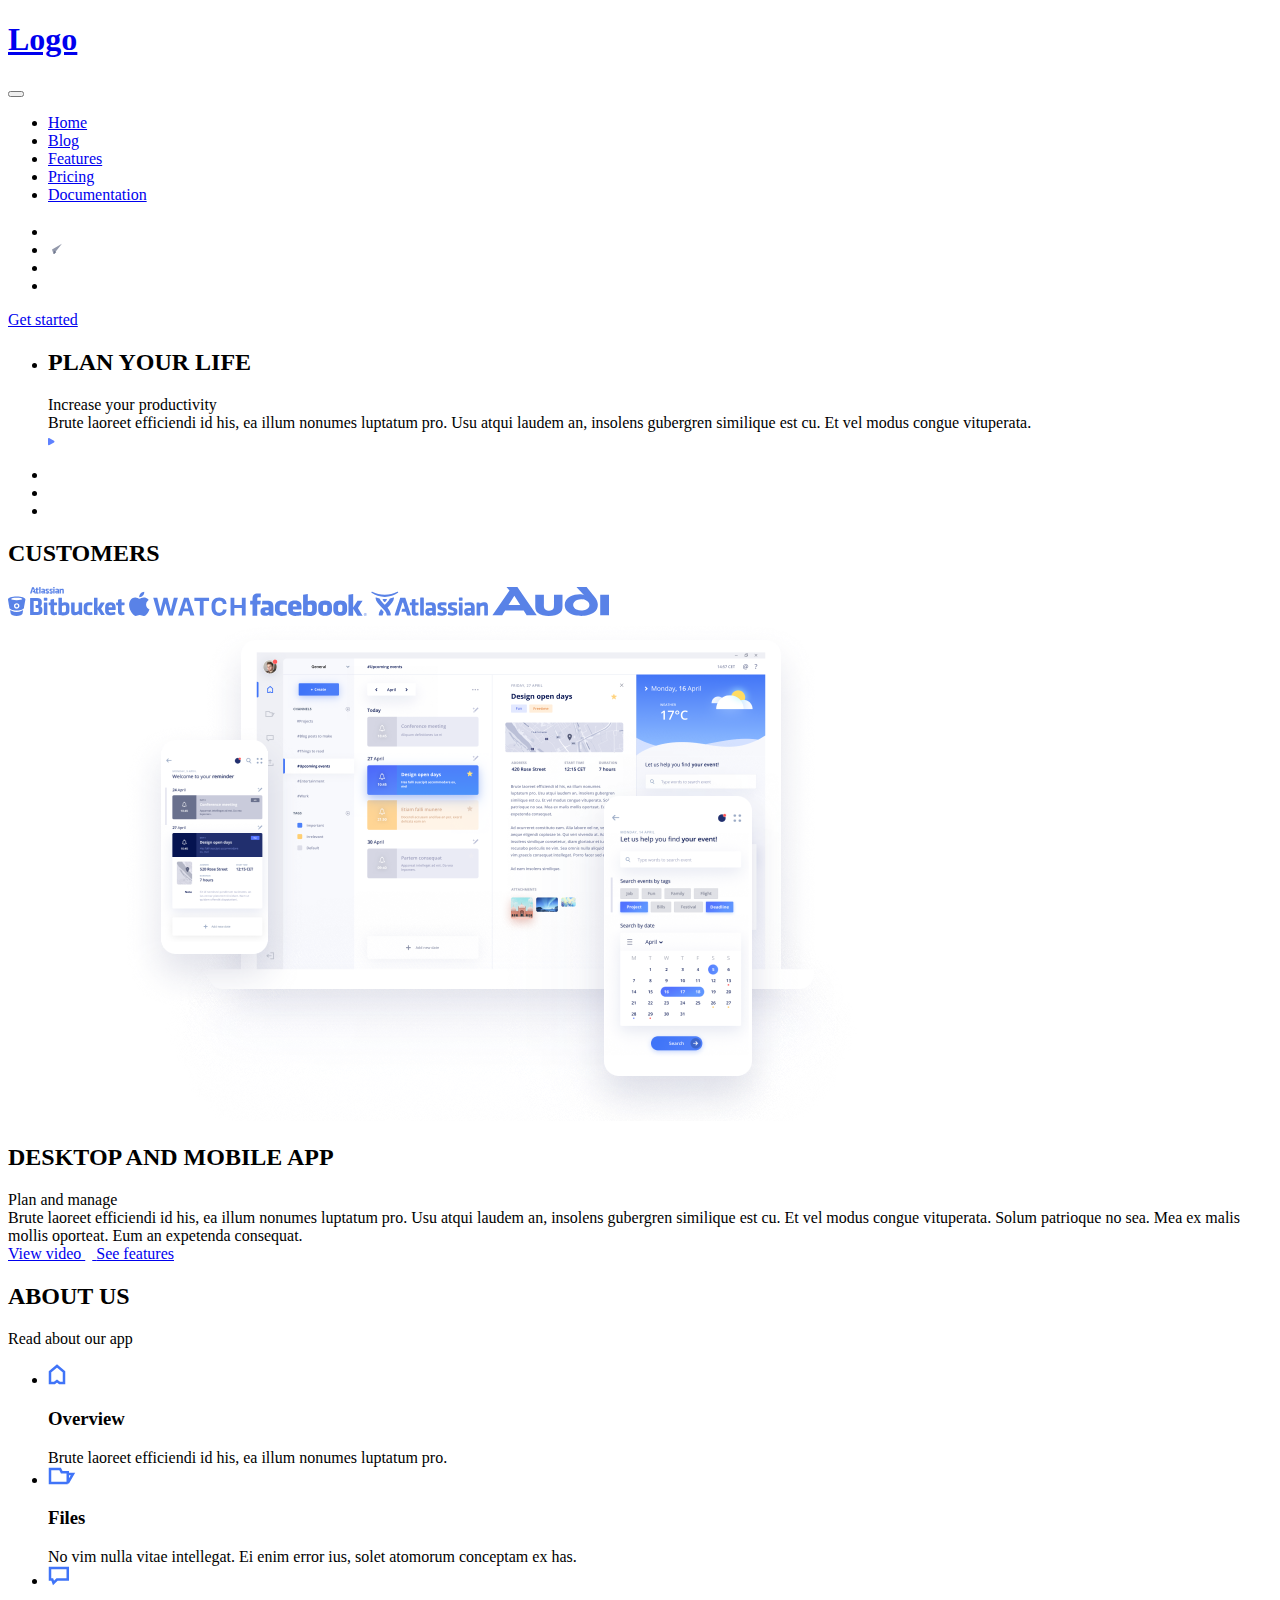
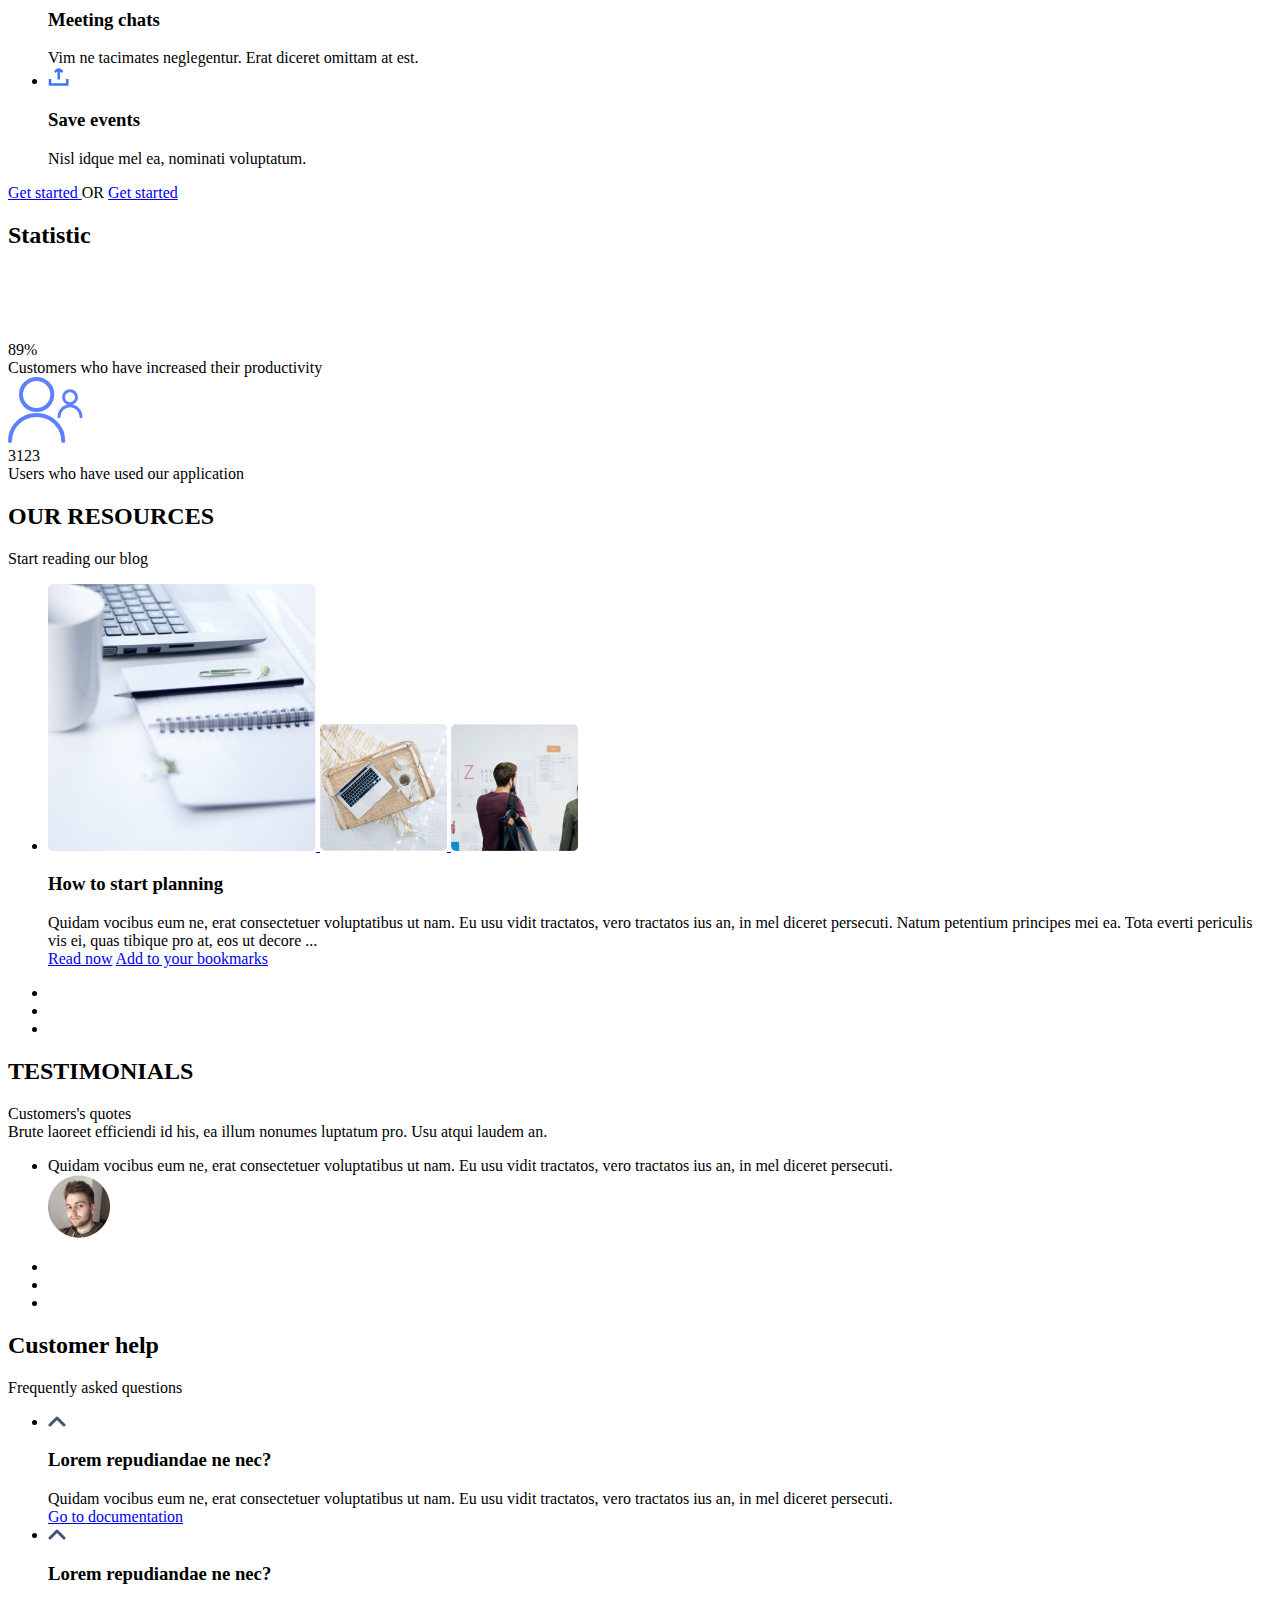
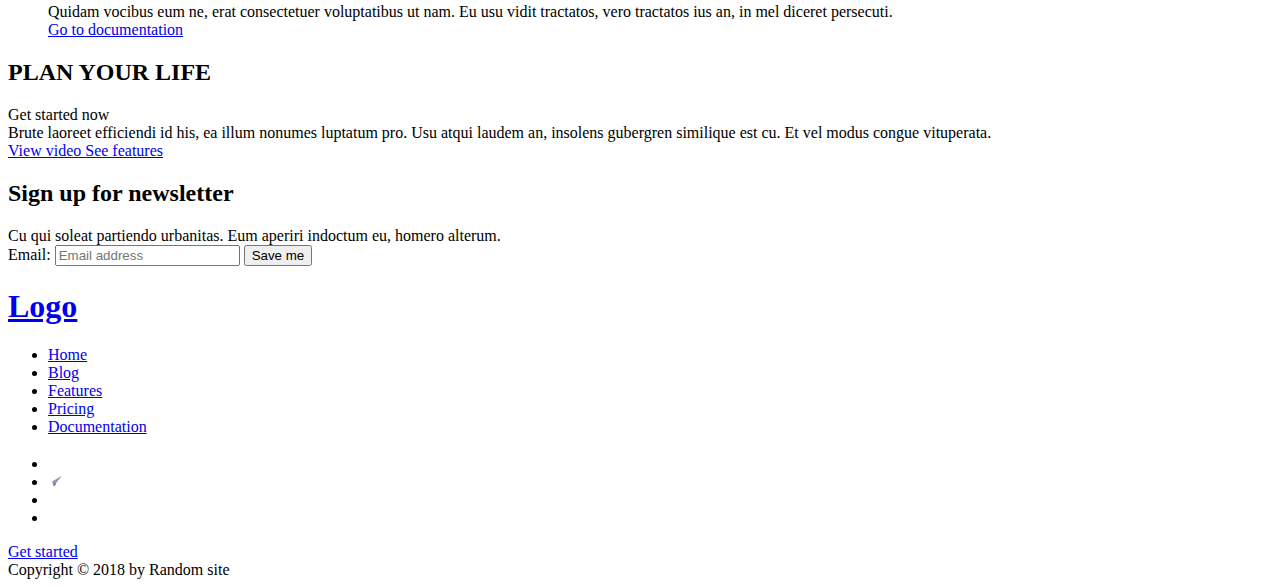
<file: src/index.html>
<!DOCTYPE html>
<html lang="en">
<head>
  <meta charset="UTF-8">
  <meta http-equiv="X-UA-Compatible" content="IE=edge">
  <meta name="viewport" content="width=device-width, initial-scale=1.0">
  <meta name="description" content="Landing page">
  <title>Document</title>
  <link rel="shortcut icon" href="favicon.ico" type="image/x-icon">
</head>
<body>
  

  <!-- header -->

  <header class="section-outer section-header">
    <div class="section-inner wrapper-inner--wide">
      <div class="main-navigation">
        <h1 class="logo">
          <a class="logo__link" href="#" aria-label="Logo">
            <span class="visually-hidden">Logo</span>
          </a>
        </h1>
        <button class="btn btn--no-bg btn-burger">
          <span class="btn-burger__line"></span>
          <span class="btn-burger__line"></span>
          <span class="btn-burger__line"></span>
        </button>
        <div class="main-navigation__inner-wrap">
          <nav class="nav">
            <ul class="nav-wrapper">
              <li class="nav-wrapper__item">
                <a href="#" class="nav-wrapper__item-link nav-wrapper__item-link--active">Home</a>
              </li>
              <li class="nav-wrapper__item">
                <a href="#" class="nav-wrapper__item-link">Blog</a>
              </li>
              <li class="nav-wrapper__item">
                <a href="#" class="nav-wrapper__item-link">Features</a>
              </li>
              <li class="nav-wrapper__item">
                <a href="#" class="nav-wrapper__item-link">Pricing</a>
              </li>
              <li class="nav-wrapper__item">
                <a href="#" class="nav-wrapper__item-link">Documentation</a>
              </li>
            </ul>
          </nav>
          <div class="socials">
            <ul class="socials-wrapper">
              <li class="socials-wrapper__item">
                <a href="#" class="socials-wrapper__item-link" aria-label="Facebook">
                  <svg width="9" height="17" viewBox="0 0 9 17" fill="none" xmlns="http://www.w3.org/2000/svg">
                    <path d="M5.65597 17V9.24548H8.22501L8.60969 6.2234H5.65597V4.294C5.65597 3.41904 5.89578 2.82278 7.13417 2.82278L8.71368 2.82208V0.119112C8.44051 0.0822826 7.5029 -1.65981e-08 6.41206 -1.65981e-08C4.13475 -1.65981e-08 2.57564 1.40836 2.57564 3.9947V6.2234H-2.3404e-08V9.24548H2.57564V17H5.65597Z" />
                  </svg>                
                </a>
              </li>
              <li class="socials-wrapper__item">
                <a href="#" class="socials-wrapper__item-link" aria-label="Telegram">
                  <svg width="15" height="13" viewBox="0 0 15 13" fill="none" xmlns="http://www.w3.org/2000/svg">
                    <path d="M5.81972 12.0232C5.38191 12.0232 5.4563 11.8651 5.3053 11.4664L4.01782 7.41344L13.9283 1.78983" fill="#9399AB"/>
                    <path d="M5.81982 12.0232C6.15768 12.0232 6.30696 11.8754 6.49554 11.7L8.29744 10.0241L6.04979 8.72772" fill="#70788E"/>
                    <path d="M6.04945 8.72806L11.4957 12.5768C12.1172 12.9048 12.5657 12.735 12.7205 12.0249L14.9374 2.03246C15.1644 1.16206 14.5906 0.76729 13.996 1.02547L0.978404 5.82666C0.0898302 6.16756 0.0950105 6.64173 0.816436 6.85301L4.15705 7.85032L11.8909 3.18335C12.256 2.97158 12.5911 3.08543 12.3161 3.31891" />
                  </svg>
                </a>
              </li>
              <li class="socials-wrapper__item">
                <a href="#" class="socials-wrapper__item-link" aria-label="Twitter">
                  <svg width="18" height="14" viewBox="0 0 18 14" fill="none" xmlns="http://www.w3.org/2000/svg">
                    <path fill-rule="evenodd" clip-rule="evenodd" d="M17.0328 1.84041C16.4253 2.11761 15.7726 2.30417 15.0877 2.38898C15.7868 1.95807 16.3239 1.27594 16.5767 0.46342C15.9222 0.862259 15.1973 1.15191 14.4257 1.308C13.8081 0.631966 12.9276 0.210602 11.9535 0.210602C10.0832 0.210602 8.56631 1.76886 8.56631 3.69017C8.56631 3.96313 8.59598 4.22867 8.65402 4.48334C5.83853 4.33759 3.3424 2.95159 1.67204 0.847419C1.38053 1.36154 1.2135 1.95887 1.2135 2.59648C1.2135 3.80359 1.81147 4.86853 2.72005 5.49303C2.16541 5.47448 1.64276 5.31812 1.18615 5.05709V5.10081C1.18615 6.7876 2.35476 8.19347 3.90258 8.51347C3.61882 8.59297 3.31957 8.63537 3.01181 8.63537C2.79357 8.63537 2.581 8.61417 2.37462 8.5731C2.80543 9.95591 4.05659 10.9619 5.53864 10.99C4.37931 11.9228 2.91868 12.4793 1.33113 12.4793C1.05768 12.4793 0.788618 12.4634 0.523682 12.4308C2.02249 13.4183 3.80327 13.9944 5.71599 13.9944C11.946 13.9944 15.3531 8.69155 15.3531 4.09365C15.3531 3.94259 15.3498 3.79286 15.3433 3.64313C16.0053 3.15286 16.5798 2.53937 17.0338 1.84107" />
                  </svg>
                </a>
              </li>
              <li class="socials-wrapper__item">
                <a href="#" class="socials-wrapper__item-link" aria-label="Medium">
                  <svg width="17" height="14" viewBox="0 0 17 14" fill="none" xmlns="http://www.w3.org/2000/svg">
                    <path d="M17.0001 2.10651H16.3472C16.1047 2.10651 15.7619 2.45072 15.7619 2.67109V10.6583C15.7619 10.8789 16.1047 11.1796 16.3472 11.1796H17.0001V13.0755H11.084V11.1796H12.3223V2.78361H12.2616L9.36999 13.0755H7.13129L4.277 2.78361H4.20477V11.1796H5.44303V13.0755H0.48999V11.1796H1.12422C1.38542 11.1796 1.72825 10.8789 1.72825 10.6583V2.67109C1.72825 2.45072 1.38542 2.10651 1.12422 2.10651H0.48999V0.210635H6.68355L8.717 7.65872H8.77295L10.8252 0.210635H17.0001V2.10651Z" />
                  </svg>
                </a>
              </li>
            </ul>
          </div>
          <div class="btn-wrapper">
            <a href="#" class="btn btn--primary">Get started</a>
          </div>
        </div>
      </div>
    </div>
  </header>

  <!-- / header -->

  <main>  

    <!-- hero-image -->

    <section class="section-outer section-hero-image">
      <ul class="slider-hero-image">
        <li class="slider-hero-image__item">
          <div class="section-inner slider-hero-image__item-content">
            <h2>PLAN YOUR LIFE</h2>
            <div class="section-subtitle">Increase your <span>productivity</span></div>
            <div class="text">
              Brute laoreet efficiendi id his, ea illum nonumes luptatum pro. Usu atqui laudem an, insolens gubergren similique est cu. Et vel modus congue vituperata.
            </div>
            <div class="btn-icon-play-wrapper">
              <a href="#" aria-label="Play">
                <span class="icon-play">
                  <svg width="7" height="8" viewBox="0 0 7 8" fill="none" xmlns="http://www.w3.org/2000/svg">
                    <path d="M6 2.73354C6.66667 3.11844 6.66667 4.08069 6 4.46559L1.5 7.06367C0.833333 7.44857 0 6.96744 0 6.19764V1.00149C0 0.231691 0.833333 -0.249434 1.5 0.135467L6 2.73354Z" fill="#5e81ff"/>
                  </svg>
                </span>
              </a>
            </div>
          </div>
        </li>
      </ul>
      <ul class="dots">
        <li class="dots__item dots__item--active"></li>
        <li class="dots__item"></li>
        <li class="dots__item"></li>
      </ul>
    </section>

    <!-- / hero-image -->

    <!-- customers -->

    <section class="section-outer section-customers">
      <h2 class="visually-hidden">CUSTOMERS</h2>
      <div class="section-inner">
        <a href="#" aria-label="BitBucket"><img src="img/bitbucket_logo.svg" alt=""></a>
        <a href="#" aria-label="AppleWatch"><img src="img/apple-watch_logo.svg" alt=""></a>
        <a href="#" aria-label="Facebook"><img src="img/facebook_logo.svg" alt=""></a>
        <a href="#" aria-label="Atlassian"><img src="img/atlassian_logo.svg" alt=""></a>
        <a href="#" aria-label="Audi"><img src="img/audi_logo.svg" alt=""></a>
      </div>
    </section>

    <!-- / customers -->

    <!-- plan-and-manage -->

    <section class="section-outer section-plan-and-manage">
      <div class="section-inner">
        <div class="section-plan-and-manage__content">
          <img src="img/img-plan-and-manage.png" alt="" class="aside-image">
          <h2>DESKTOP AND MOBILE APP</h2>
          <div class="section-subtitle"><span>Plan</span> and <span>manage</span></div>
          <div class="text">
            Brute laoreet efficiendi id his, ea illum nonumes luptatum pro. Usu atqui laudem an, insolens gubergren similique est cu. Et vel modus congue vituperata. Solum patrioque no sea. Mea ex malis mollis oporteat. Eum an expetenda consequat.
          </div>
          <div class="btn-group">
            <a href="#" class="btn btn--secondary">
              View video
              <svg width="7" height="8" viewBox="0 0 7 8" fill="none" xmlns="http://www.w3.org/2000/svg">
                <path d="M6 2.73354C6.66667 3.11844 6.66667 4.08069 6 4.46559L1.5 7.06367C0.833333 7.44857 0 6.96744 0 6.19764V1.00149C0 0.231691 0.833333 -0.249434 1.5 0.135467L6 2.73354Z" fill="white"/>
              </svg>
            </a>
            <a href="#" class="btn btn--no-bg">See features</a>
          </div>
        </div>
      </div>
    </section>

    <!-- / plan-and-manage -->

    <!-- features -->

    <section class="section-outer section-features">
      <div class="section-inner">
        <h2 class="ta-c">ABOUT US</h2>
        <div class="ta-c section-subtitle">Read about our app</div>

      <ul class="features-list">

        <li class="features-list_item">
          <div class="features-list_item-icon">
            <img src="img/icon-feature-1.svg" alt="">
          </div>
          <h3 class="features-list_item-title">Overview</h3>
          <div class="features-list_item-text">
            Brute laoreet efficiendi id his, ea illum nonumes luptatum pro.
          </div>
        </li>

        <li class="features-list_item">
          <div class="features-list_item-icon">
            <img src="img/icon-feature-2.svg" alt="">
          </div>
          <h3 class="features-list_item-title">Files</h3>
          <div class="features-list_item-text">
            No vim nulla vitae intellegat. Ei enim error ius, solet atomorum conceptam ex has.
          </div>
        </li>

        <li class="features-list_item">
          <div class="features-list_item-icon">
            <img src="img/icon-feature-3.svg" alt="">
          </div>
          <h3 class="features-list_item-title">Meeting chats</h3>
          <div class="features-list_item-text">
            Vim ne tacimates neglegentur. Erat diceret omittam at est.
          </div>
        </li>
        
        <li class="features-list_item">
          <div class="features-list_item-icon">
            <img src="img/icon-feature-4.svg" alt="">
          </div>
          <h3 class="features-list_item-title">Save events</h3>
          <div class="features-list_item-text">
            Nisl idque mel ea, nominati voluptatum.
          </div>
        </li>      

      </ul>

      <div class="btns">
        <a href="#" class="btn btn--danger">
          Get started
        </a>
        <span class="or-block">
          OR
        </span>
        <a href="#" class="btn btn--primary">
          Get started
        </a>
      </div>

      </div>
    </section>

    <!-- / features -->

    <!-- stats -->

    <section class="section-outer section-stats">
      <h2 class="visually-hidden">Statistic</h2>
      <div class="section-stats__left">
        <div class="section-stats__icon">
          <img src="./img/icon-stats-left.svg" alt="">
        </div>
        <div class="section-stats__number">89%</div>
        <div class="section-stats__text">Customers who have increased their productivity</div>
      </div>
      <div class="section-stats__right">
        <div class="section-stats__icon">
          <img src="./img/icon-stats-right.svg" alt="">
        </div>
        <div class="section-stats__number">3123</div>
        <div class="section-stats__text">Users who have used our application</div>
      </div>
    </section>

    <!-- / stats -->

    <!-- blog -->

    <section class="section-outer section-blog">
      <div class="section-inner">
        <h2 class="ta-c">OUR RESOURCES</h2>
        <div class="ta-c section-subtitle">Start reading our blog</div>

        <div class="slider-wrapper">
          <ul class="slider-blog">
            <li class="slider-blog__item">
              <div class="slider-blog__item-gallery">
                <a href="#" class="image-link image-link--b" aria-label="Image 1">
                  <img src="img/image-block-b.png" alt="">
                </a>
                <a href="#" class="image-link image-link--s-1" aria-label="Image 2">
                  <img src="img/image-block-s-1.png" alt="">
                </a>
                <a href="#" class="image-link image-link--s-2" aria-label="Image 3">
                  <img src="img/image-block-s-2.png" alt="">
                </a>
              </div>
              <div class="slider-blog__item-content">
                <h3 class="title">
                  How to start planning
                </h3>
                <div class="text">
                  Quidam vocibus eum ne, erat consectetuer voluptatibus ut nam. Eu usu vidit tractatos, vero tractatos ius an, in mel diceret persecuti. Natum petentium principes mei ea. Tota everti periculis vis ei, quas tibique pro at, eos ut decore ...
                </div>
                <div class="btn-group">
                  <a href="#" class="btn btn--primary">Read now</a>
                  <a href="#" class="btn btn--no-bg">Add to your bookmarks</a>
                </div>
              </div>
            </li>
          </ul>
    
          <a href="#" class="btn-blog btn-blog--next" aria-label="Previos slide"></a>
          <a href="#" class="btn-blog btn-blog--prev" aria-label="Next slide"></a>
        </div>

        <ul class="dots">
          <li class="dots__item dots__item--active"></li>
          <li class="dots__item"></li>
          <li class="dots__item"></li>
        </ul>

      </div>
    </section>

    <!-- / blog -->

    <!-- quotes -->

    <section class="section-outer section-quotes">
      <div class="section-inner">

        <div class="section-quotes__left">
          <h2>TESTIMONIALS</h2>
          <div class="section-subtitle">Customers's quotes</div>
          <div class="text">
            Brute laoreet efficiendi id his, ea illum nonumes luptatum pro. Usu atqui laudem an.
          </div>
        </div>
        <div class="section-quotes__right">

          <ul class="slider-quotes">
            <li class="slider-quotes__item">
              <div class="slider-quotes__item-text">
                Quidam vocibus eum ne, erat consectetuer voluptatibus ut nam. Eu usu vidit tractatos, vero tractatos ius an, in mel diceret persecuti.
              </div>
              <div class="slider-quotes__item-photo">
                <img src="./img/upload/photo.jpg" alt="">
              </div>
            </li>
          </ul>

          <ul class="dots">
            <li class="dots__item dots__item--active"></li>
            <li class="dots__item"></li>
            <li class="dots__item"></li>
          </ul>

        </div>



      </div>
    </section>

    <!-- / quotes -->

    <!-- faq -->

    <section class="section-outer section-faq">
      <div class="section-inner">
        <h2 class="ta-c">Customer help</h2>
        <div class="ta-c section-subtitle">Frequently asked questions</div>
        <ul class="faq-accordion">
          <li class="faq-accordion__item faq-accordion__item--active">
            <div class="faq-accordion__item-trigger">
              <div class="faq-accordion__item-trigger-icon">
                <svg width="18" height="11" viewBox="0 0 18 11" fill="none" xmlns="http://www.w3.org/2000/svg">
                  <path class="arrow" d="M16 9L9 2L2 9" stroke="#495274" stroke-width="3" stroke-linecap="round" stroke-linejoin="round"/>
                </svg>
              </div>
              <h3 class="faq-accordion__item-trigger-text">
                Lorem repudiandae ne nec?
              </h3>
            </div>
            <div class="faq-accordion__item-content">
              <div class="faq-accordion__item-content-text">
                Quidam vocibus eum ne, erat consectetuer voluptatibus ut nam. Eu usu vidit tractatos, vero tractatos ius an, in mel diceret persecuti.
              </div>
              <div class="faq-accordion__item-content-btn">
                <a href="#" class="btn btn--grayscale">Go to documentation</a>
              </div>
            </div>
          </li>
          <li class="faq-accordion__item">
            <div class="faq-accordion__item-trigger">
              <div class="faq-accordion__item-trigger-icon">
                <svg width="18" height="11" viewBox="0 0 18 11" fill="none" xmlns="http://www.w3.org/2000/svg">
                  <path class="arrow" d="M16 9L9 2L2 9" stroke="#495274" stroke-width="3" stroke-linecap="round" stroke-linejoin="round"/>
                </svg>
              </div>
              <h3 class="faq-accordion__item-trigger-text">
                Lorem repudiandae ne nec?
              </h3>
            </div>
            <div class="faq-accordion__item-content">
              <div class="faq-accordion__item-content-text">
                Quidam vocibus eum ne, erat consectetuer voluptatibus ut nam. Eu usu vidit tractatos, vero tractatos ius an, in mel diceret persecuti.
              </div>
              <div class="faq-accordion__item-content-btn">
                <a href="#" class="btn btn--primary">Go to documentation</a>
              </div>
            </div>
          </li>
        </ul>
      </div>
    </section>

    <!-- / faq -->

    <!-- get-started -->

    <section class="section-outer section-get-started">
      <div class="section-inner">
        <h2>PLAN YOUR LIFE</h2>
        <div class="section-subtitle">Get <span>started</span> now</div>
        <div class="text">
          Brute laoreet efficiendi id his, ea illum nonumes luptatum pro. Usu atqui laudem an, insolens gubergren similique est cu. Et vel modus congue vituperata.
        </div>
        <div class="btn-group">
          <a href="#" class="btn btn--secondary btn--secondary-inverted">
            View video
          </a>
          <a href="#" class="btn btn--no-bg btn--no-bg-inverted">See features</a>
        </div>
      </div>
    </section>

    <!-- / get-started -->

    <!-- newsletter -->

    <section class="section-outer section-newsletter">
      <div class="section-inner">
        <div class="section-newsletter__left">
          <h2 class="section-newsletter__left-title">Sign up for newsletter</h2>
          <div class="section-newsletter__left-text">
            Cu qui soleat partiendo urbanitas. Eum aperiri indoctum eu, homero alterum.
          </div>
        </div>
        <div class="section-newsletter__right">
          <form class="form-newsletter">
            <label for="email" class="visually-hidden">Email:</label>
            <input id="email" type="text" placeholder="Email address" class="input input--size-lg form-newsletter__input">
            <button class="btn btn--secondary btn--size-lg form-newsletter__btn">Save me</button>
          </form>
        </div>
      </div>
    </section>

    <!-- / newsletter -->  

  </main>

  <!-- footer -->

  <footer class="section-outer section-footer">
    <div class="section-inner wrapper-inner--wide">
      <div class="main-navigation">
        <h1 class="logo">
          <a class="logo__link" href="#" aria-label="Logo">
            <span class="visually-hidden">Logo</span>
          </a>
        </h1>
        <div class="main-navigation__inner-wrap">
          <nav class="nav">
            <ul class="nav-wrapper">
              <li class="nav-wrapper__item">
                <a href="#" class="nav-wrapper__item-link nav-wrapper__item-link--active">Home</a>
              </li>
              <li class="nav-wrapper__item">
                <a href="#" class="nav-wrapper__item-link">Blog</a>
              </li>
              <li class="nav-wrapper__item">
                <a href="#" class="nav-wrapper__item-link">Features</a>
              </li>
              <li class="nav-wrapper__item">
                <a href="#" class="nav-wrapper__item-link">Pricing</a>
              </li>
              <li class="nav-wrapper__item">
                <a href="#" class="nav-wrapper__item-link">Documentation</a>
              </li>
            </ul>
          </nav>
          <div class="socials">
            <ul class="socials-wrapper">
              <li class="socials-wrapper__item">
                <a href="#" class="socials-wrapper__item-link" aria-label="Facebook">
                  <svg width="9" height="17" viewBox="0 0 9 17" fill="none" xmlns="http://www.w3.org/2000/svg">
                    <path d="M5.65597 17V9.24548H8.22501L8.60969 6.2234H5.65597V4.294C5.65597 3.41904 5.89578 2.82278 7.13417 2.82278L8.71368 2.82208V0.119112C8.44051 0.0822826 7.5029 -1.65981e-08 6.41206 -1.65981e-08C4.13475 -1.65981e-08 2.57564 1.40836 2.57564 3.9947V6.2234H-2.3404e-08V9.24548H2.57564V17H5.65597Z" />
                  </svg>                
                </a>
              </li>
              <li class="socials-wrapper__item">
                <a href="#" class="socials-wrapper__item-link" aria-label="Telegram">
                  <svg width="15" height="13" viewBox="0 0 15 13" fill="none" xmlns="http://www.w3.org/2000/svg">
                    <path d="M5.81972 12.0232C5.38191 12.0232 5.4563 11.8651 5.3053 11.4664L4.01782 7.41344L13.9283 1.78983" fill="#9399AB"/>
                    <path d="M5.81982 12.0232C6.15768 12.0232 6.30696 11.8754 6.49554 11.7L8.29744 10.0241L6.04979 8.72772" fill="#70788E"/>
                    <path d="M6.04945 8.72806L11.4957 12.5768C12.1172 12.9048 12.5657 12.735 12.7205 12.0249L14.9374 2.03246C15.1644 1.16206 14.5906 0.76729 13.996 1.02547L0.978404 5.82666C0.0898302 6.16756 0.0950105 6.64173 0.816436 6.85301L4.15705 7.85032L11.8909 3.18335C12.256 2.97158 12.5911 3.08543 12.3161 3.31891" />
                  </svg>
                </a>
              </li>
              <li class="socials-wrapper__item">
                <a href="#" class="socials-wrapper__item-link" aria-label="Twitter">
                  <svg width="18" height="14" viewBox="0 0 18 14" fill="none" xmlns="http://www.w3.org/2000/svg">
                    <path fill-rule="evenodd" clip-rule="evenodd" d="M17.0328 1.84041C16.4253 2.11761 15.7726 2.30417 15.0877 2.38898C15.7868 1.95807 16.3239 1.27594 16.5767 0.46342C15.9222 0.862259 15.1973 1.15191 14.4257 1.308C13.8081 0.631966 12.9276 0.210602 11.9535 0.210602C10.0832 0.210602 8.56631 1.76886 8.56631 3.69017C8.56631 3.96313 8.59598 4.22867 8.65402 4.48334C5.83853 4.33759 3.3424 2.95159 1.67204 0.847419C1.38053 1.36154 1.2135 1.95887 1.2135 2.59648C1.2135 3.80359 1.81147 4.86853 2.72005 5.49303C2.16541 5.47448 1.64276 5.31812 1.18615 5.05709V5.10081C1.18615 6.7876 2.35476 8.19347 3.90258 8.51347C3.61882 8.59297 3.31957 8.63537 3.01181 8.63537C2.79357 8.63537 2.581 8.61417 2.37462 8.5731C2.80543 9.95591 4.05659 10.9619 5.53864 10.99C4.37931 11.9228 2.91868 12.4793 1.33113 12.4793C1.05768 12.4793 0.788618 12.4634 0.523682 12.4308C2.02249 13.4183 3.80327 13.9944 5.71599 13.9944C11.946 13.9944 15.3531 8.69155 15.3531 4.09365C15.3531 3.94259 15.3498 3.79286 15.3433 3.64313C16.0053 3.15286 16.5798 2.53937 17.0338 1.84107" />
                  </svg>
                </a>
              </li>
              <li class="socials-wrapper__item">
                <a href="#" class="socials-wrapper__item-link" aria-label="Medium">
                  <svg width="17" height="14" viewBox="0 0 17 14" fill="none" xmlns="http://www.w3.org/2000/svg">
                    <path d="M17.0001 2.10651H16.3472C16.1047 2.10651 15.7619 2.45072 15.7619 2.67109V10.6583C15.7619 10.8789 16.1047 11.1796 16.3472 11.1796H17.0001V13.0755H11.084V11.1796H12.3223V2.78361H12.2616L9.36999 13.0755H7.13129L4.277 2.78361H4.20477V11.1796H5.44303V13.0755H0.48999V11.1796H1.12422C1.38542 11.1796 1.72825 10.8789 1.72825 10.6583V2.67109C1.72825 2.45072 1.38542 2.10651 1.12422 2.10651H0.48999V0.210635H6.68355L8.717 7.65872H8.77295L10.8252 0.210635H17.0001V2.10651Z" />
                  </svg>
                </a>
              </li>
            </ul>
          </div>
          <div class="btn-wrapper">
            <a href="#" class="btn btn--primary">Get started</a>
          </div>
        </div>
      </div>
      <div class="copyright">
        Copyright © 2018 by Random site
      </div>
    </div>
  </footer>

  <!-- / footer -->  
  

</body>
</html>
</file>
